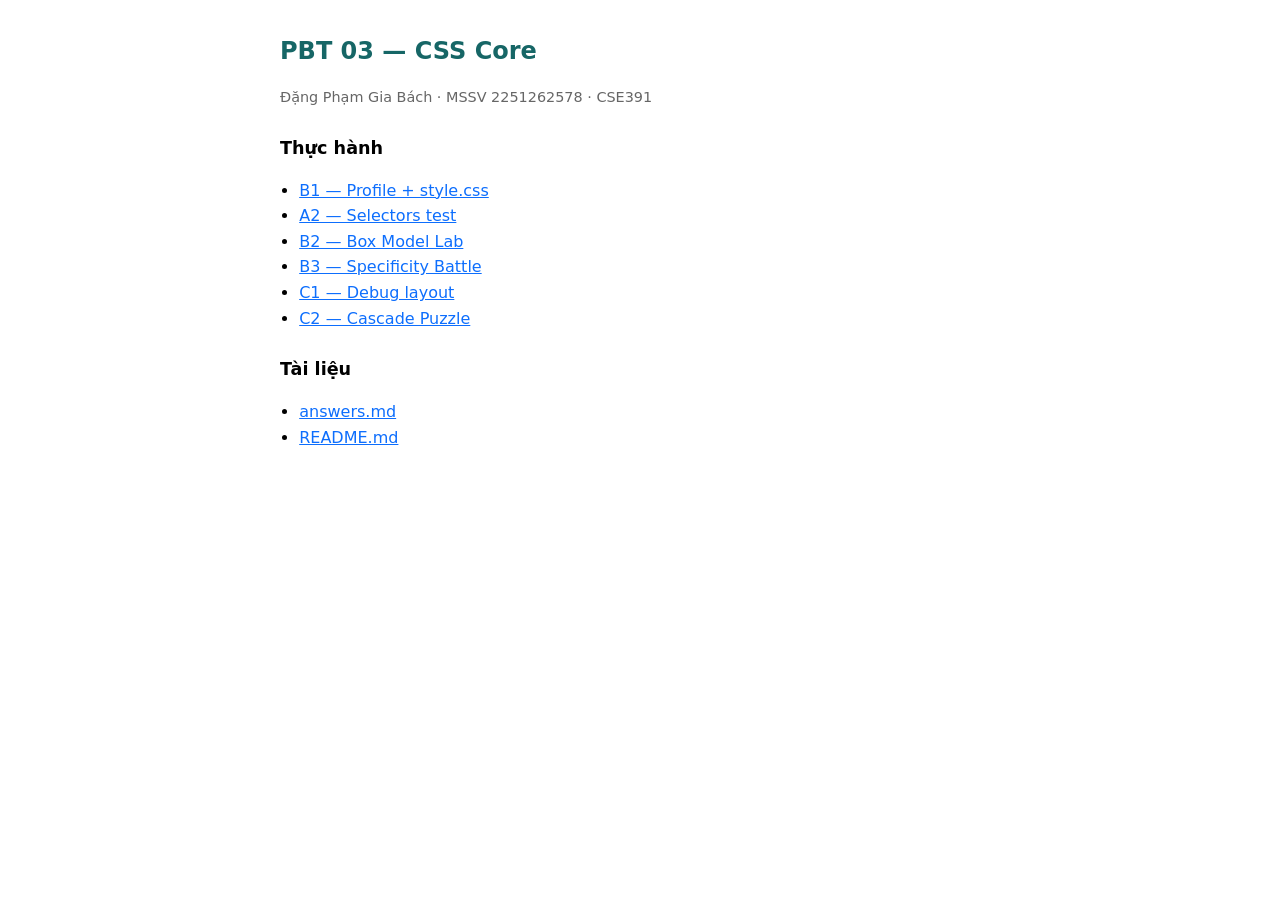
<file: index.html>
<!DOCTYPE html>
<html lang="vi">
  <head>
    <meta charset="UTF-8" />
    <meta name="viewport" content="width=device-width, initial-scale=1.0" />
    <title>PBT 03 — Mục lục bài tập</title>
    <style>
      body { font-family: system-ui, sans-serif; max-width: 720px; margin: 2rem auto; padding: 0 1rem; line-height: 1.6; }
      h1 { color: #166666; font-size: 1.5rem; }
      h2 { font-size: 1.1rem; margin-top: 1.5rem; }
      ul { padding-left: 1.2rem; }
      a { color: #0d6efd; }
      .meta { color: #666; font-size: 0.9rem; }
    </style>
  </head>
  <body>
    <h1>PBT 03 — CSS Core</h1>
    <p class="meta">Đặng Phạm Gia Bách · MSSV 2251262578 · CSE391</p>

    <h2>Thực hành</h2>
    <ul>
      <li><a href="profile.html">B1 — Profile + style.css</a></li>
      <li><a href="selectors_test.html">A2 — Selectors test</a></li>
      <li><a href="boxmodel_lab.html">B2 — Box Model Lab</a></li>
      <li><a href="specificity.html">B3 — Specificity Battle</a></li>
      <li><a href="debug_layout.html">C1 — Debug layout</a></li>
      <li><a href="CascadePuzzle.html">C2 — Cascade Puzzle</a></li>
    </ul>

    <h2>Tài liệu</h2>
    <ul>
      <li><a href="answers.md">answers.md</a></li>
      <li><a href="README.md">README.md</a></li>
    </ul>
  </body>
</html>
</file>
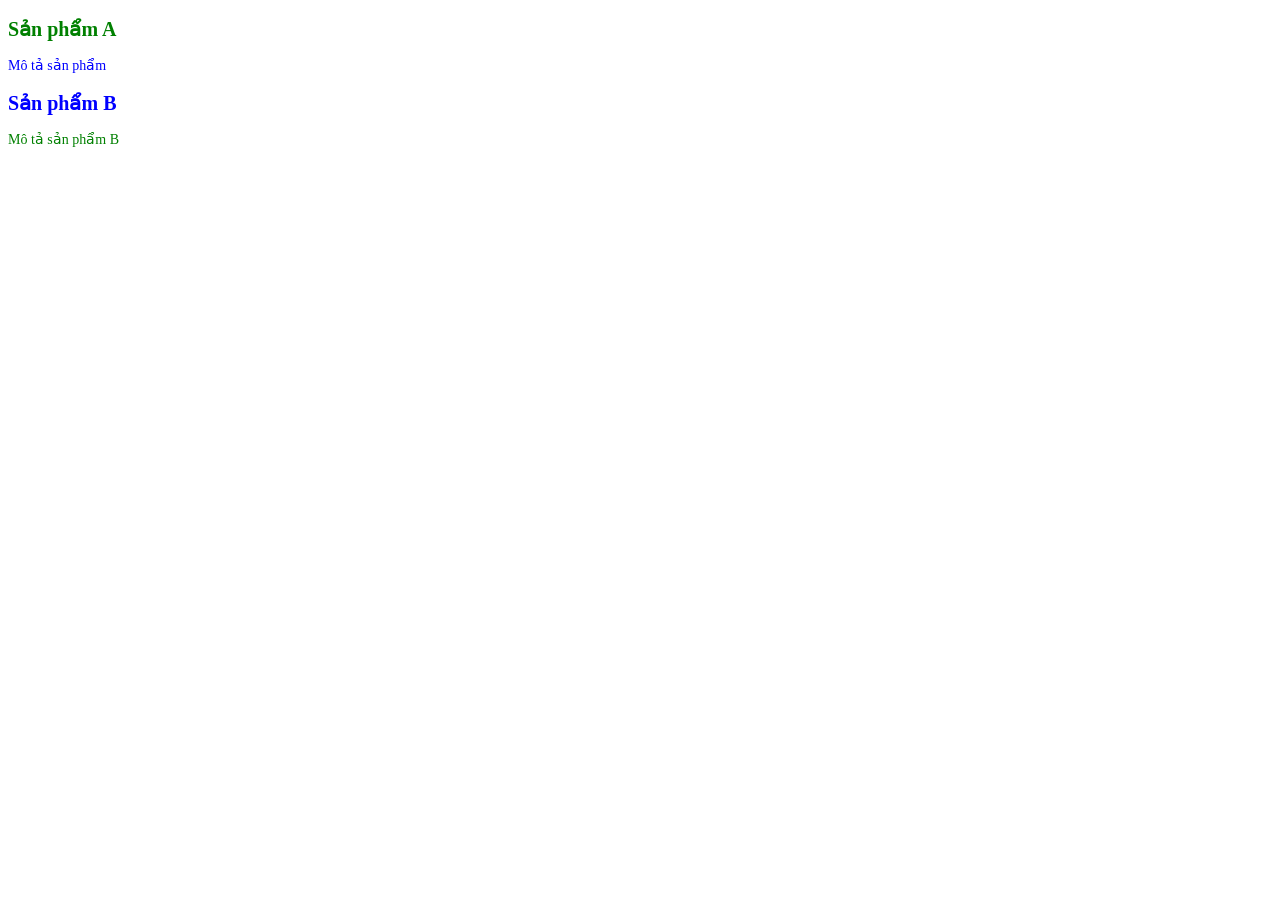
<file: CascadePuzzle.html>
<!doctype html>
<html lang="vi">
  <head>
    <meta charset="UTF-8" />
    <meta name="viewport" content="width=device-width, initial-scale=1.0" />
    <title>Cascade Puzzle</title>
    <link rel="stylesheet" href="./CascadePuzzle.css" />
  </head>
  <body>
    <div class="container">
      <div class="card" id="featured">
        <h2 class="title highlight">Sản phẩm A</h2>
        <p>Mô tả sản phẩm</p>
      </div>
      <div class="card">
        <h2 class="title">Sản phẩm B</h2>
        <p class="highlight">Mô tả sản phẩm B</p>
      </div>
    </div>
  </body>
</html>
</file>
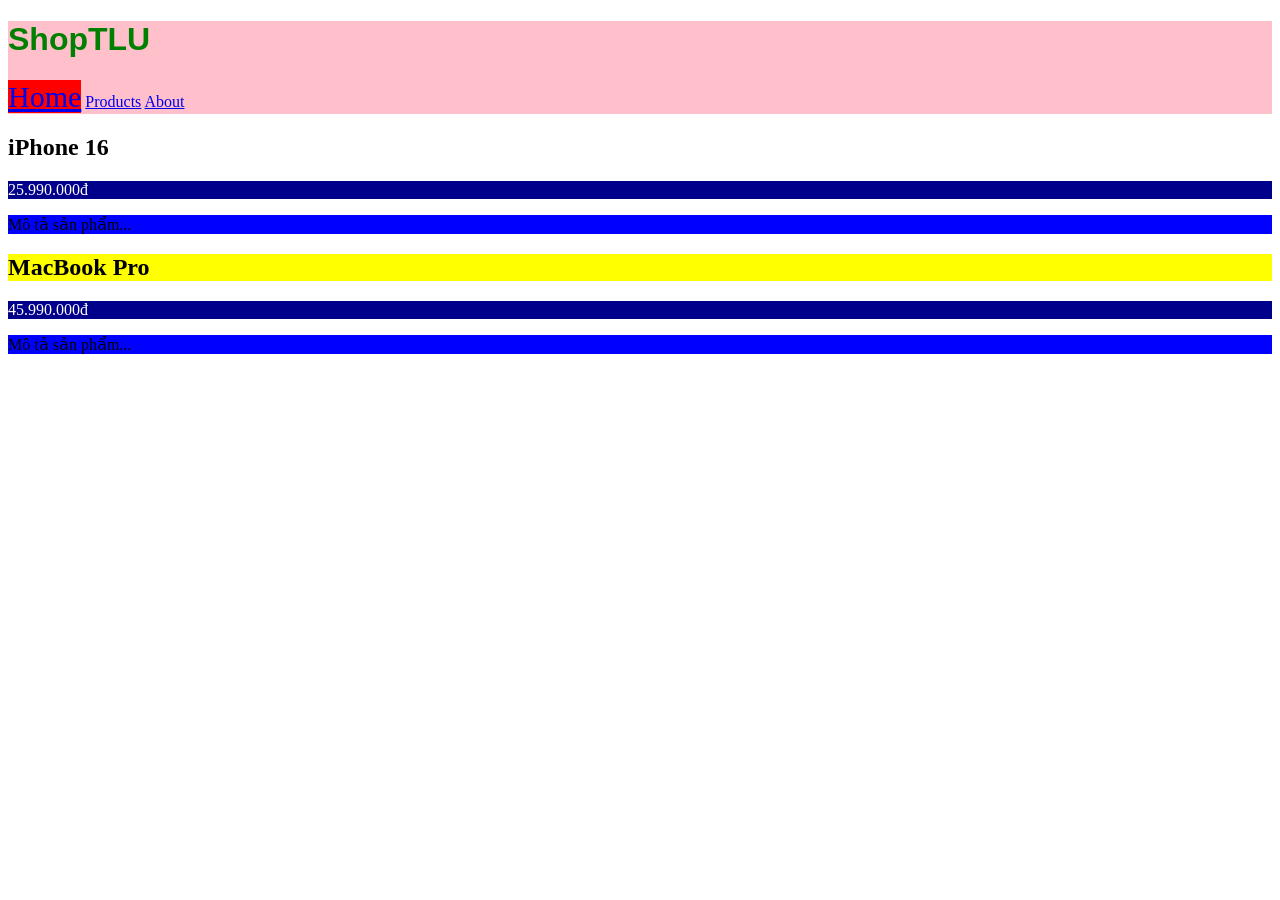
<file: selectors_test.html>
<!doctype html>
<html lang="vi">
  <head>
    <meta charset="UTF-8" />
    <meta name="viewport" content="width=device-width, initial-scale=1.0" />
    <title>Selectors_test</title>
    <style>
      h1 {
        color: green;
      }
      .price {
        background-color: darkblue;
        color: white;
      }
      #app header {
        background-color: pink;
      }
      nav a:first-child {
        background-color: red;
      }
      .product.featured h2 {
        background-color: yellow;
      }
      article > p {
        background-color: blue;
      }
      a[href="/"] {
        font-size: 30px;
      }
      .top-bar.dark h1 {
        font-family: sans-serif;
      }
    </style>
  </head>
  <body>
    <div id="app">
      <header class="top-bar dark">
        <h1>ShopTLU</h1>
        <nav>
          <a href="/" class="active">Home</a>
          <a href="/products">Products</a>
          <a href="/about">About</a>
        </nav>
      </header>
      <main>
        <article class="product">
          <h2>iPhone 16</h2>
          <p class="price">25.990.000đ</p>
          <p>Mô tả sản phẩm...</p>
        </article>
        <article class="product featured">
          <h2>MacBook Pro</h2>
          <p class="price">45.990.000đ</p>
          <p>Mô tả sản phẩm...</p>
        </article>
      </main>
    </div>
  </body>
</html>
</file>
<file: CascadePuzzle.css>
body {
  font-size: 16px;
  color: #333;
}
.container {
  font-size: 14px;
}
.card {
  color: blue;
}
.card .title {
  font-size: 20px;
}
.card p {
  color: inherit;
}
#featured .title {
  color: red;
}
.highlight {
  color: green !important;
}
</file>
